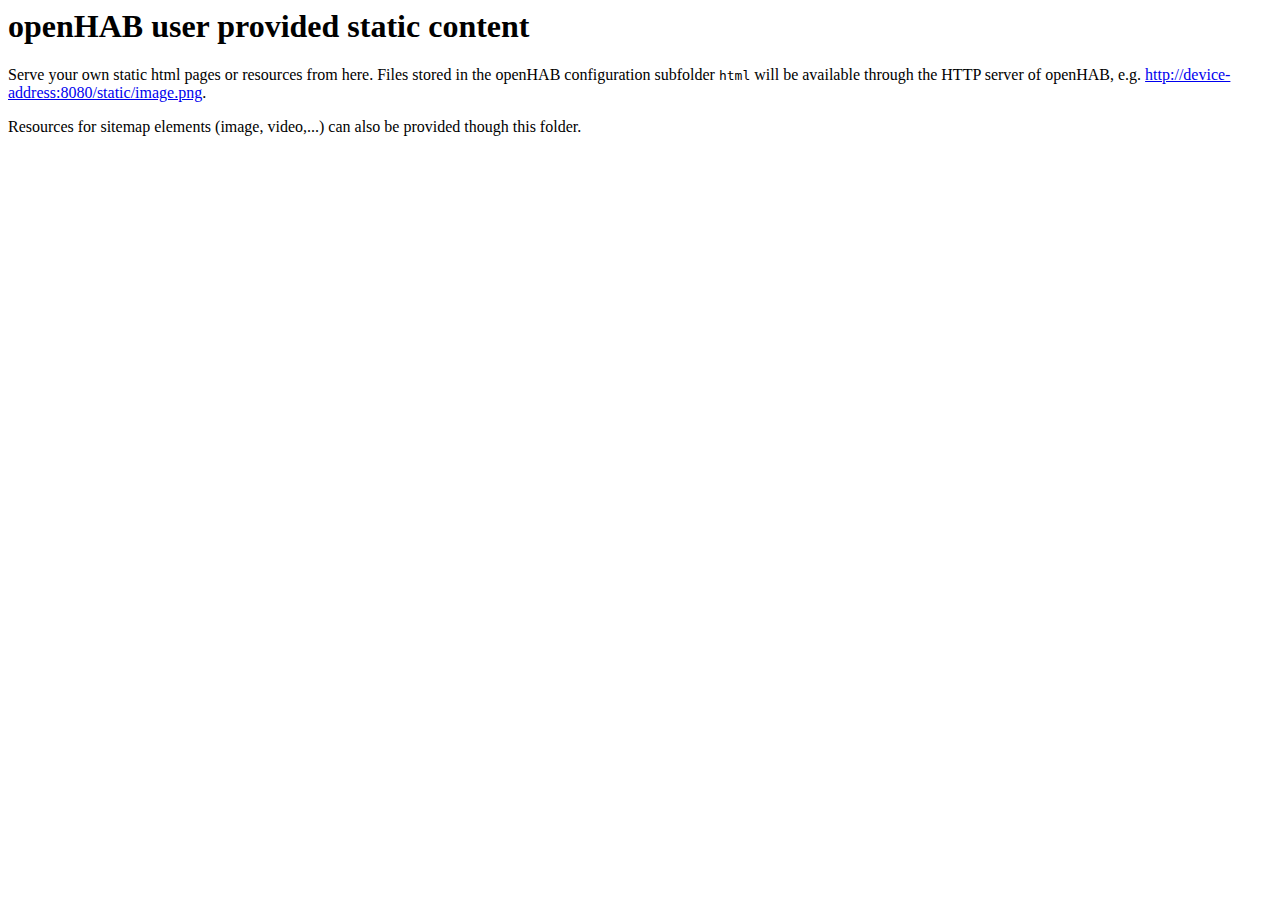
<file: openhab2_config/index.html>
<html>
<h1>openHAB user provided static content</h1>
<p>Serve your own static html pages or resources from here. Files stored in the openHAB configuration subfolder <tt>html</tt> will be available through the HTTP server of openHAB, e.g. <a href="http://device-address:8080/static/image.png">http://device-address:8080/static/image.png</a>.</p>
<p>Resources for sitemap elements (image, video,...) can also be provided though this folder.</p>
</html>
</file>
